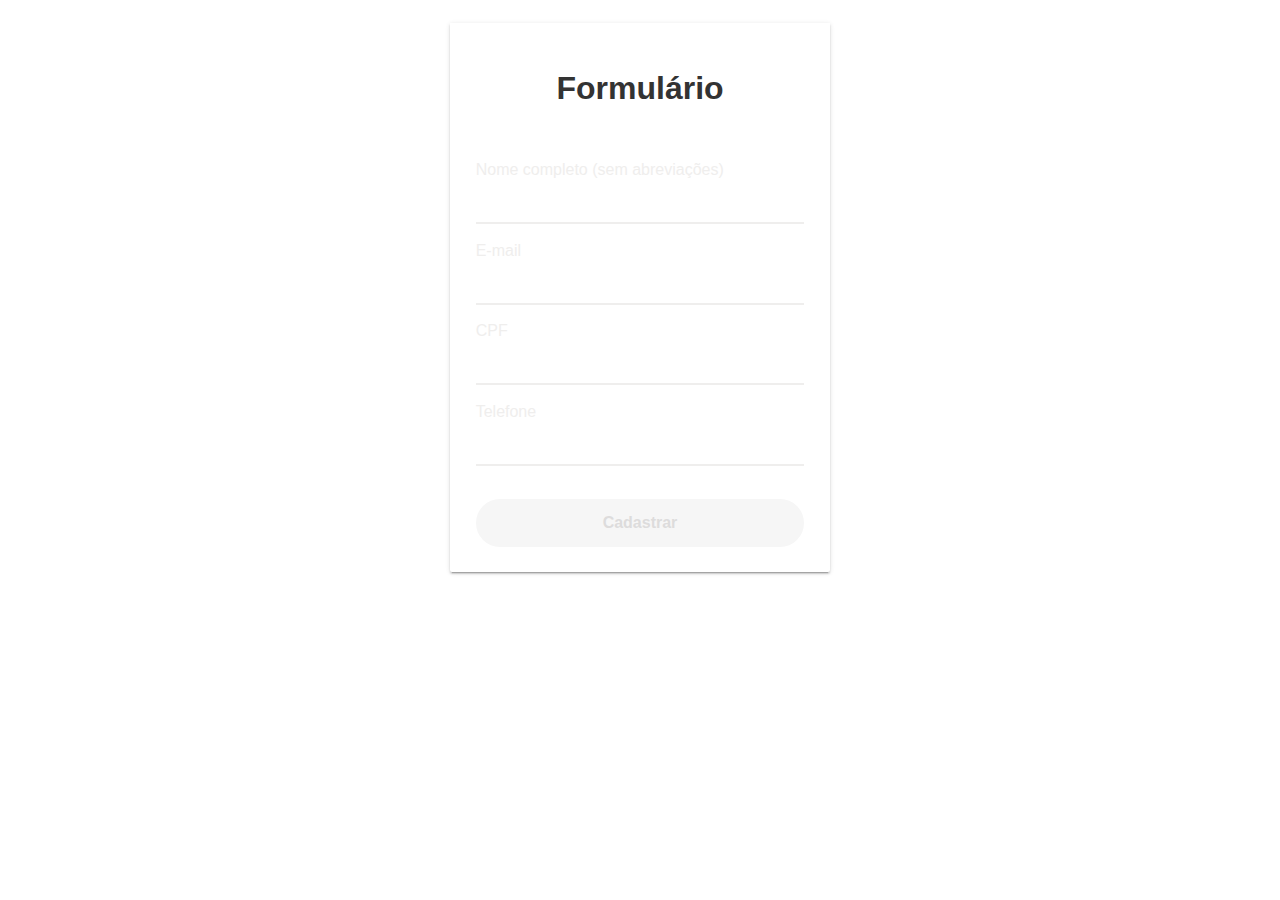
<file: index.html>
<!DOCTYPE html>
<html lang="pt-br">
<head>
    <meta charset="UTF-8">
    <meta name="viewport" content="width=device-width, initial-scale=1">
    <title>Cadastro</title>

    <link rel="stylesheet" href="./src/css/style.css"> <!-- CSS -->
</head>
<body>

    <div class="card">

        <form action="#">

            <h1>Formulário</h1>

            <div class="input-container">
                <input id="nome" name="nome" class="input" type="text"/>
                <label class="label" for="nome">Nome completo (sem abreviações)</label>
                <div hidden id="mensagemNome" class="invalid-text">Campo deve conter 3 caracteres ou mais</div>
            </div>
            
            <div class="input-container">
                <input id="email" name="email" class="input" type="text"/>
                <label class="label" for="email">E-mail</label>
                <div hidden id="mensagemEmail" class="invalid-text">Insira um e-mail válido</div>
            </div>
            
            <div class="input-container">
                <input id="cpf" name="cpf" class="input" type="text"/>
                <label class="label" for="cpf">CPF</label>
                <div hidden id="mensagemCpf" class="invalid-text">Insira um CPF válido</div>
            </div>
            
            <div class="input-container">
                <input id="telefone" name="telefone" class="input" type="text"/>
                <label class="label" for="telefone">Telefone</label>
                <div hidden id="mensagemTelefone" class="invalid-text">Insira um número de telefone válido</div>
            </div>

            <div class="submit">
                <button id="botao" type="button" class="button" onclick="onSubmit()">
                    <div id="loader" hidden class="loader"></div>
                    <span id="textButton">Cadastrar</span>
                </button>
            </div>

        </form>

    </div>

<!--Scripts-->
<script src="./src/js/main.js"></script>
<script type="application/javascript">

    document.addEventListener('DOMContentLoaded', function() {
        carregaForm()
    });

    let d = document, [inputs, botao] = [
    d.querySelectorAll('input'),
    d.querySelector('#botao')]
    botao.disabled = true
    
    for (i = 0; i < inputs.length; i++) {
      inputs[i].addEventListener('input',() => {
        let values = []
        inputs.forEach(v => values.push(v.value))
        botao.disabled = values.includes('')
      })
    }

</script>

</body>
</html>
</file>
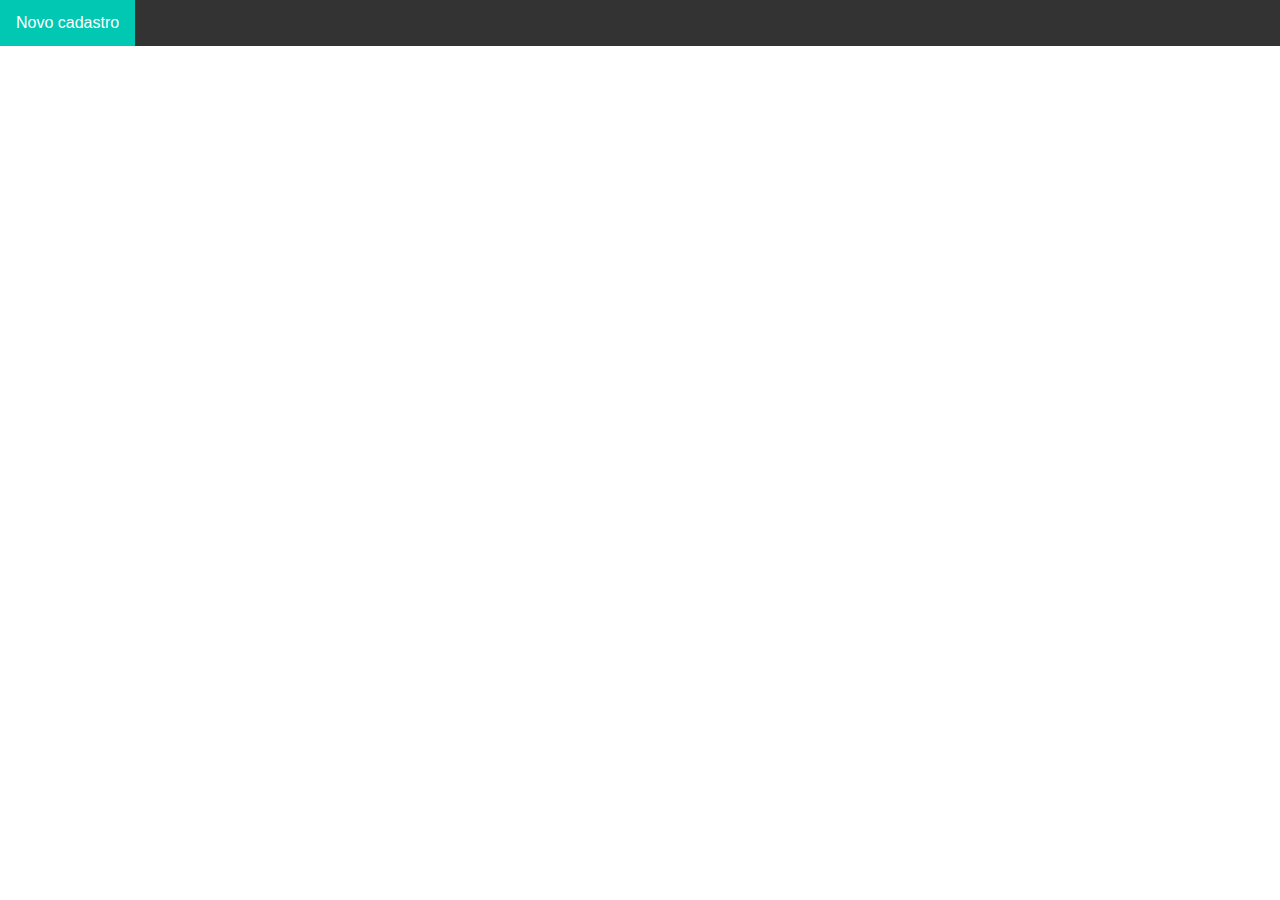
<file: listagem.html>
<!DOCTYPE html>
<html lang="pt-br">
<head>
    <meta charset="UTF-8">
    <meta name="viewport" content="width=device-width, initial-scale=1.0">
    <title>Listagem de Cadastro</title>

    <link rel="stylesheet" href="./src/css/style.css"> <!-- CSS -->
</head>
<body>
    <ul>
        <li><a class="active" onclick="redirectCadastro()">Novo cadastro</a></li>
    </ul>
    
    <div id="lista" class="row">
       
    </div>

<!--Scripts-->
<script src="./src/js/main.js"></script>
<script type="application/javascript">
    document.addEventListener('DOMContentLoaded', function() {
        carregaDados()
        carregaLista()
});
</script>

</body>
</html>
</file>
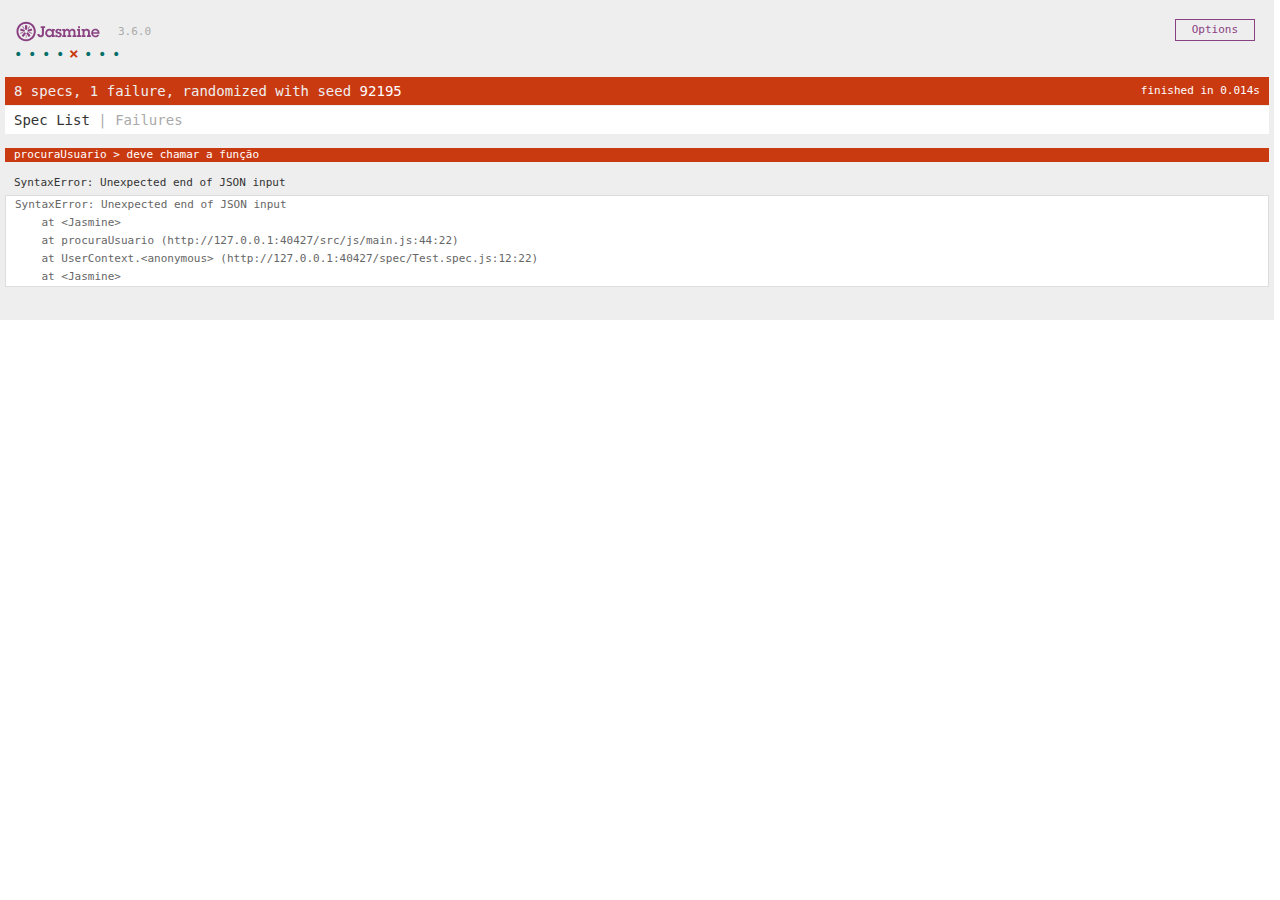
<file: SpecRunner.html>
<!DOCTYPE html>
<html>
<head>
  <meta charset="utf-8">
  <title>Jasmine Spec Runner v3.6.0</title>

  <link rel="shortcut icon" type="image/png" href="lib/jasmine-3.6.0/jasmine_favicon.png">
  <link rel="stylesheet" href="lib/jasmine-3.6.0/jasmine.css">

  <script src="lib/jasmine-3.6.0/jasmine.js"></script>
  <script src="lib/jasmine-3.6.0/jasmine-html.js"></script>
  <script src="lib/jasmine-3.6.0/boot.js"></script>

  <!-- include source files here...
  <script src="src/Player.js"></script>
  <script src="src/Song.js"></script> -->
  <script src="src/js/main.js"></script>

  <!-- include spec files here... 
  <script src="spec/SpecHelper.js"></script>
  <script src="spec/PlayerSpec.js"></script>-->
  <script src="spec/Test.spec.js"></script>

</head>

<body>
</body>
</html>
</file>
<file: src/css/style.css>
.input-container {
    position: relative;
    margin-top: 10%;
}

.submit {
    text-align: center;
    position: relative;
    margin-top: 10%;
}

.button {
    color: #ffffff;
    background-color: #00c8b3;
    border-color: #00c8b3;
    display: inline-block;
    font-weight: 700;
    text-align: center;
    border: 1px solid transparent;
    padding: .7rem 5rem 5rem 5rem 5rem ;
    font-size: 1rem;
    line-height: 1.5;
    border-radius: 5rem;
    width: 100%;
    height: 3rem;
    overflow:hidden;
    word-wrap: break-word;
}

.buttonNovo {
    color: #ffffff;
    background-color: #00c8b3;
    border-color: #00c8b3;
    display: inline-block;
    font-weight: 700;
    text-align: center;
    border: 1px solid transparent;
    font-size: 1rem;
    line-height: 1.5;
    border-radius: 5rem;
    width: 15rem;
    height: 3rem;
}

.emailList {
    max-width: 100%;
}

.buttonEdit {
    color: #ffffff;
    background-color: #00c8b3;
    border-color: #00c8b3;
    display: inline-block;
    font-weight: 700;
    text-align: center;
    border: 1px solid transparent;
    padding: .1rem 1rem 1rem 1rem 1rem;
    font-size: 1rem;
    line-height: 1.5;
    border-radius: 5rem;
    width: 100%;
    height: 2rem;
}

.buttonDelet {
    margin-top: 3px;
    color: #ffffff;
    background-color: #eb4a46;
    border-color: #eb4a46;
    display: inline-block;
    font-weight: 700;
    text-align: center;
    border: 1px solid transparent;
    padding: .1rem 1rem 1rem 1rem 1rem;
    font-size: 1rem;
    line-height: 1.5;
    border-radius: 5rem;
    width: 100%;
    height: 2rem;
}

button:hover {
    color: #ffffff;
    opacity: 70%;
}

button:disabled {
    color: #dddcdc;
    background-color: #f6f6f6;
}

button:disabled:hover:not([hover]) {
    color: #ffffff;
    background-color: #f6f6f6;
}

input {
    border: 0;
    border-bottom: 2px solid #efeeed;
    outline: none;
    transition: .2s ease-in-out;
    box-sizing: border-box;
}

input:focus {
    color: #333333;
}

.invalid {
    border-bottom: #eb4a46 2px solid;
}

.invalid-text {
    font-size: 0.75rem;
    font-weight: 400;
    color: #eb4a46;
}
  
label {
    left: 0; right: 0;
    color: #efeeed;
    display: flex;
    align-items: center;
    position: absolute;
    font-size: 1rem;
    cursor: text;
    transition: .2s ease-in-out;
    box-sizing: border-box;
    font-size: .8rem;
    top: -30px;
    pointer-events: none;
}

input:focus + label {
    color: #333333;
}

input,
label {
    width: 100%;
    height: 3rem;
    font-size: 1rem;
  
}
  
* {
    font-family: sans-serif;
}

body {
    display: flex;
    justify-content: center;
    align-items: center;
    flex-direction: column;
    background-color: #ffffff;
}

h1 {
    color: #333333;
    text-align: center;
    margin-bottom: 21%;
}
  
.card {
    width: 30%;
    margin: 15px;
    box-shadow: 0 2px 2px 0 rgba(0,0,0,0.14), 0 1px 5px 0 rgba(0,0,0,0.12), 0 3px 1px -2px rgba(0,0,0,0.2);
    padding: 2%;
    border-radius: 0 0 2px 2px;
    background-color: rgb(255, 255, 255);
}

.loader {
    font-size: 0.20rem;
    margin: 0px auto;
    text-indent: -9999em;
    width: 10em;
    height: 10em;
    border-radius: 5rem;
    background: #00c8b3;
    background: -moz-linear-gradient(left, #00c8b3 10%, rgba(255, 255, 255, 0) 42%);
    background: -webkit-linear-gradient(left, #00c8b3 10%, rgba(255, 255, 255, 0) 42%);
    background: -o-linear-gradient(left, #00c8b3 10%, rgba(255, 255, 255, 0) 42%);
    background: -ms-linear-gradient(left, #00c8b3 10%, rgba(255, 255, 255, 0) 42%);
    background: linear-gradient(to right, #ffffff 10%, rgba(255, 255, 255, 0) 42%);
    position: relative;
    -webkit-animation: load3 1.4s infinite linear;
    animation: load3 1.4s infinite linear;
    -webkit-transform: translateZ(0);
    -ms-transform: translateZ(0);
    transform: translateZ(0);
}
  
.loader:before {
    width: 50%;
    height: 50%;
    background: #ffffff;
    border-radius: 100% 0 0 0;
    position: absolute;
    top: 0;
    left: 0;
    content: '';
}
  
.loader:after {
    background: #00c8b3;
    width: 75%;
    height: 75%;
    border-radius: 50%;
    content: '';
    margin: auto;
    position: absolute;
    top: 0;
    left: 0;
    bottom: 0;
    right: 0;
}
  
@-webkit-keyframes load3 {
    0% {
      -webkit-transform: rotate(0deg);
      transform: rotate(0deg);
    }
  
    100% {
      -webkit-transform: rotate(360deg);
      transform: rotate(360deg);
    }
}
  
@keyframes load3 {
    0% {
      -webkit-transform: rotate(0deg);
      transform: rotate(0deg);
    }
  
    100% {
      -webkit-transform: rotate(360deg);
      transform: rotate(360deg);
    }
}

* {
    box-sizing: border-box;
}
  
.column {
    margin-top: 1%;
    float: left;
    width: 25%;
    padding: 0 10px;
}
  
.row {margin: 0 -5px;}
  
.row:after {
    content: "";
    display: table;
    clear: both;
}
  
@media screen and (max-width: 600px) {
    .column {
    width: 100%;
    display: block;
    margin-bottom: 20px;
    }
}
  
.card-list {
    margin: 5px;
    box-shadow: 0 4px 8px 0 rgba(0, 0, 0, 0.2);
    padding: 16px;
    text-align: center;
    background-color: rgb(255, 255, 255)1;
    width: 300px;
    max-width: 100%;
}

p {
    overflow:hidden;
    word-wrap: break-word;
}

ul {
    list-style-type: none;
    margin: -8px;
    padding: 0;
    overflow: hidden;
    background-color: #333;
    width: 100vw;
}
  
li {
    float: left;
}
  
li a {
    display: block;
    color: white;
    text-align: center;
    padding: 14px 16px;
    text-decoration: none;
}
  
li a:hover {
    background-color: #00c8b3;
}
</file>
<file: lib/jasmine-3.6.0/jasmine.css>
@charset "UTF-8";
body { overflow-y: scroll; }

.jasmine_html-reporter { width: 100%; background-color: #eee; padding: 5px; margin: -8px; font-size: 11px; font-family: Monaco, "Lucida Console", monospace; line-height: 14px; color: #333; }

.jasmine_html-reporter a { text-decoration: none; }

.jasmine_html-reporter a:hover { text-decoration: underline; }

.jasmine_html-reporter p, .jasmine_html-reporter h1, .jasmine_html-reporter h2, .jasmine_html-reporter h3, .jasmine_html-reporter h4, .jasmine_html-reporter h5, .jasmine_html-reporter h6 { margin: 0; line-height: 14px; }

.jasmine_html-reporter .jasmine-banner, .jasmine_html-reporter .jasmine-symbol-summary, .jasmine_html-reporter .jasmine-summary, .jasmine_html-reporter .jasmine-result-message, .jasmine_html-reporter .jasmine-spec .jasmine-description, .jasmine_html-reporter .jasmine-spec-detail .jasmine-description, .jasmine_html-reporter .jasmine-alert .jasmine-bar, .jasmine_html-reporter .jasmine-stack-trace { padding-left: 9px; padding-right: 9px; }

.jasmine_html-reporter .jasmine-banner { position: relative; }

.jasmine_html-reporter .jasmine-banner .jasmine-title { background: url("[data-uri]") no-repeat; background: url("[data-uri]") no-repeat, none; -moz-background-size: 100%; -o-background-size: 100%; -webkit-background-size: 100%; background-size: 100%; display: block; float: left; width: 90px; height: 25px; }

.jasmine_html-reporter .jasmine-banner .jasmine-version { margin-left: 14px; position: relative; top: 6px; }

.jasmine_html-reporter #jasmine_content { position: fixed; right: 100%; }

.jasmine_html-reporter .jasmine-version { color: #aaa; }

.jasmine_html-reporter .jasmine-banner { margin-top: 14px; }

.jasmine_html-reporter .jasmine-duration { color: #fff; float: right; line-height: 28px; padding-right: 9px; }

.jasmine_html-reporter .jasmine-symbol-summary { overflow: hidden; margin: 14px 0; }

.jasmine_html-reporter .jasmine-symbol-summary li { display: inline-block; height: 10px; width: 14px; font-size: 16px; }

.jasmine_html-reporter .jasmine-symbol-summary li.jasmine-passed { font-size: 14px; }

.jasmine_html-reporter .jasmine-symbol-summary li.jasmine-passed:before { color: #007069; content: "•"; }

.jasmine_html-reporter .jasmine-symbol-summary li.jasmine-failed { line-height: 9px; }

.jasmine_html-reporter .jasmine-symbol-summary li.jasmine-failed:before { color: #ca3a11; content: "×"; font-weight: bold; margin-left: -1px; }

.jasmine_html-reporter .jasmine-symbol-summary li.jasmine-excluded { font-size: 14px; }

.jasmine_html-reporter .jasmine-symbol-summary li.jasmine-excluded:before { color: #bababa; content: "•"; }

.jasmine_html-reporter .jasmine-symbol-summary li.jasmine-excluded-no-display { font-size: 14px; display: none; }

.jasmine_html-reporter .jasmine-symbol-summary li.jasmine-pending { line-height: 17px; }

.jasmine_html-reporter .jasmine-symbol-summary li.jasmine-pending:before { color: #ba9d37; content: "*"; }

.jasmine_html-reporter .jasmine-symbol-summary li.jasmine-empty { font-size: 14px; }

.jasmine_html-reporter .jasmine-symbol-summary li.jasmine-empty:before { color: #ba9d37; content: "•"; }

.jasmine_html-reporter .jasmine-run-options { float: right; margin-right: 5px; border: 1px solid #8a4182; color: #8a4182; position: relative; line-height: 20px; }

.jasmine_html-reporter .jasmine-run-options .jasmine-trigger { cursor: pointer; padding: 8px 16px; }

.jasmine_html-reporter .jasmine-run-options .jasmine-payload { position: absolute; display: none; right: -1px; border: 1px solid #8a4182; background-color: #eee; white-space: nowrap; padding: 4px 8px; }

.jasmine_html-reporter .jasmine-run-options .jasmine-payload.jasmine-open { display: block; }

.jasmine_html-reporter .jasmine-bar { line-height: 28px; font-size: 14px; display: block; color: #eee; }

.jasmine_html-reporter .jasmine-bar.jasmine-failed, .jasmine_html-reporter .jasmine-bar.jasmine-errored { background-color: #ca3a11; border-bottom: 1px solid #eee; }

.jasmine_html-reporter .jasmine-bar.jasmine-passed { background-color: #007069; }

.jasmine_html-reporter .jasmine-bar.jasmine-incomplete { background-color: #bababa; }

.jasmine_html-reporter .jasmine-bar.jasmine-skipped { background-color: #bababa; }

.jasmine_html-reporter .jasmine-bar.jasmine-warning { background-color: #ba9d37; color: #333; }

.jasmine_html-reporter .jasmine-bar.jasmine-menu { background-color: #fff; color: #aaa; }

.jasmine_html-reporter .jasmine-bar.jasmine-menu a { color: #333; }

.jasmine_html-reporter .jasmine-bar a { color: white; }

.jasmine_html-reporter.jasmine-spec-list .jasmine-bar.jasmine-menu.jasmine-failure-list, .jasmine_html-reporter.jasmine-spec-list .jasmine-results .jasmine-failures { display: none; }

.jasmine_html-reporter.jasmine-failure-list .jasmine-bar.jasmine-menu.jasmine-spec-list, .jasmine_html-reporter.jasmine-failure-list .jasmine-summary { display: none; }

.jasmine_html-reporter .jasmine-results { margin-top: 14px; }

.jasmine_html-reporter .jasmine-summary { margin-top: 14px; }

.jasmine_html-reporter .jasmine-summary ul { list-style-type: none; margin-left: 14px; padding-top: 0; padding-left: 0; }

.jasmine_html-reporter .jasmine-summary ul.jasmine-suite { margin-top: 7px; margin-bottom: 7px; }

.jasmine_html-reporter .jasmine-summary li.jasmine-passed a { color: #007069; }

.jasmine_html-reporter .jasmine-summary li.jasmine-failed a { color: #ca3a11; }

.jasmine_html-reporter .jasmine-summary li.jasmine-empty a { color: #ba9d37; }

.jasmine_html-reporter .jasmine-summary li.jasmine-pending a { color: #ba9d37; }

.jasmine_html-reporter .jasmine-summary li.jasmine-excluded a { color: #bababa; }

.jasmine_html-reporter .jasmine-specs li.jasmine-passed a:before { content: "• "; }

.jasmine_html-reporter .jasmine-specs li.jasmine-failed a:before { content: "× "; }

.jasmine_html-reporter .jasmine-specs li.jasmine-empty a:before { content: "* "; }

.jasmine_html-reporter .jasmine-specs li.jasmine-pending a:before { content: "• "; }

.jasmine_html-reporter .jasmine-specs li.jasmine-excluded a:before { content: "• "; }

.jasmine_html-reporter .jasmine-description + .jasmine-suite { margin-top: 0; }

.jasmine_html-reporter .jasmine-suite { margin-top: 14px; }

.jasmine_html-reporter .jasmine-suite a { color: #333; }

.jasmine_html-reporter .jasmine-failures .jasmine-spec-detail { margin-bottom: 28px; }

.jasmine_html-reporter .jasmine-failures .jasmine-spec-detail .jasmine-description { background-color: #ca3a11; color: white; }

.jasmine_html-reporter .jasmine-failures .jasmine-spec-detail .jasmine-description a { color: white; }

.jasmine_html-reporter .jasmine-result-message { padding-top: 14px; color: #333; white-space: pre-wrap; }

.jasmine_html-reporter .jasmine-result-message span.jasmine-result { display: block; }

.jasmine_html-reporter .jasmine-stack-trace { margin: 5px 0 0 0; max-height: 224px; overflow: auto; line-height: 18px; color: #666; border: 1px solid #ddd; background: white; white-space: pre; }
</file>
